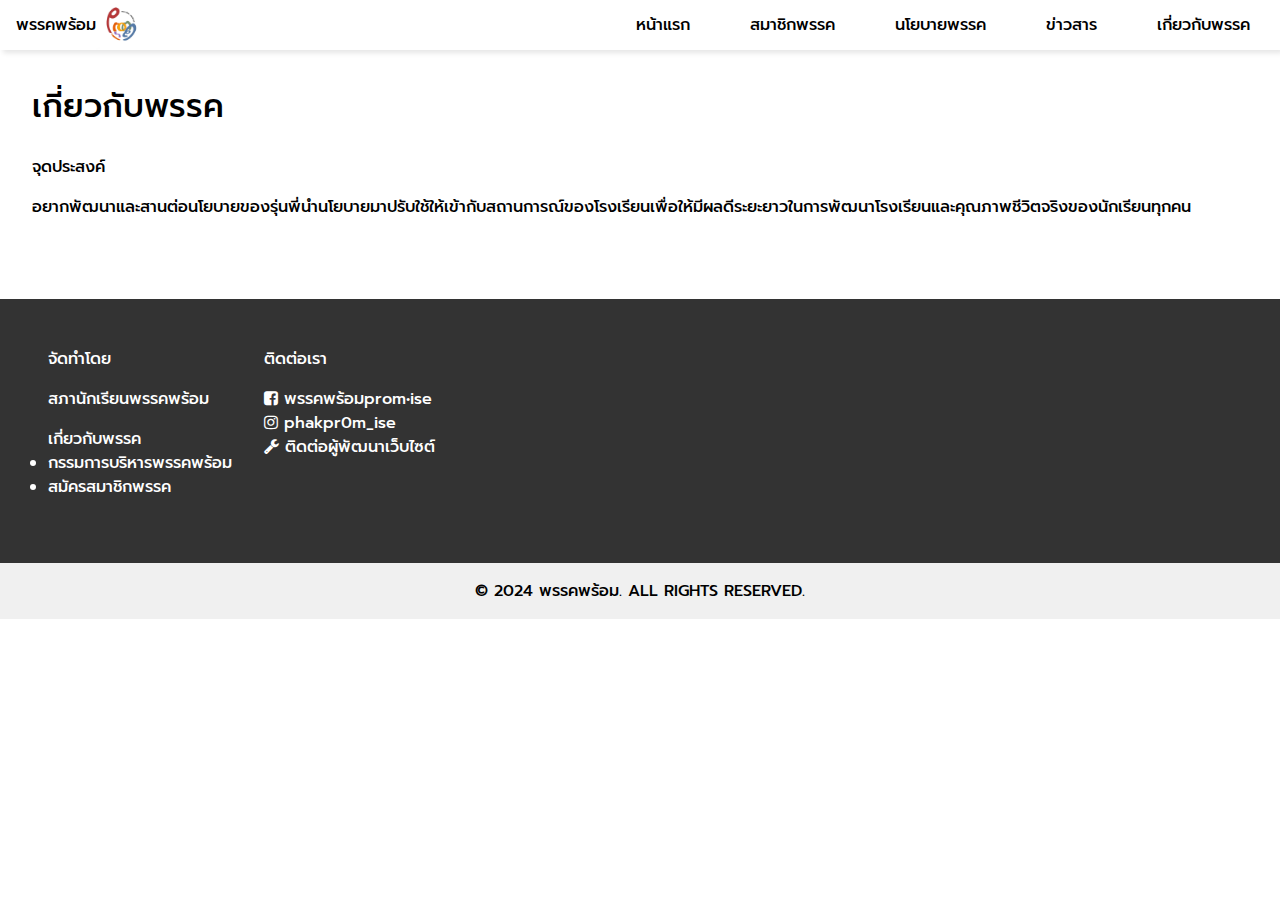
<file: about.html>
<!DOCTYPE html>
<html lang="en">
<head>
  <meta charset="UTF-8">
  <meta name="viewport" content="width=device-width, initial-scale=1.0">
  <title>พรรคพร้อม</title>
  <link rel="stylesheet" href="main.css">
  <link rel="preconnect" href="https://fonts.googleapis.com">
  <link rel="preconnect" href="https://fonts.gstatic.com" crossorigin>
  <link href="https://fonts.googleapis.com/css2?family=Prompt:ital,wght@0,100;0,200;0,300;0,400;0,500;0,600;0,700;0,800;0,900;1,100;1,200;1,300;1,400;1,500;1,600;1,700;1,800;1,900&display=swap" rel="stylesheet">
  <link rel="stylesheet" href="https://cdnjs.cloudflare.com/ajax/libs/font-awesome/4.7.0/css/font-awesome.min.css">
  <link rel="icon" type="image/png" href="https://scontent.fbkk5-7.fna.fbcdn.net/v/t39.30808-6/444482863_931132752142202_8848490933988220723_n.jpg?_nc_cat=107&ccb=1-7&_nc_sid=5f2048&_nc_eui2=AeE3pIjLGGQKseKmH7cwM49nICtCZ7mHqLsgK0JnuYeou2LkmMryBOYFp5C57wH6hEBxqFE7vZM_ELS-q_tJZ1nf&_nc_ohc=k4m9Tu6chesQ7kNvgHOMTBQ&_nc_ht=scontent.fbkk5-7.fna&oh=00_AYCNvjtO-amTCDEgkn9ydBOMkmbJRICSYbodtaepvkRHdQ&oe=66624A7C"/>
</head>
<body>
  <nav>
    <ul class="sidebar">
      <li onclick=hideSidebar()><a href=""><svg xmlns="http://www.w3.org/2000/svg" height="24px" viewBox="0 -960 960 960" width="24px" fill="#000000"><path d="m256-200-56-56 224-224-224-224 56-56 224 224 224-224 56 56-224 224 224 224-56 56-224-224-224 224Z"/></svg></a></li>
      <li><a href="index.html">หน้าแรก</a></li>
      <li><a href="members.html">สมาชิกพรรค</a></li>
      <li><a href="policy.html">นโยบายพรรค</a></li>
      <li><a href="news.html">ข่าวสาร</a></li>
      <li><a href="about.html">เกี่ยวกับพรรค</a></li>
    </ul>
    <ul>
      
        <li class="logo-container">
          <a class="logo-text">พรรคพร้อม</a> 
          <div class="logo-wrapper">
            <img class="logo-img" src="logoeiei.jpg" alt="">
          </div>
        </li>
      
      
      <li class="hideOnMobile"><a href="index.html">หน้าแรก</a></li>
      <li class="hideOnMobile"><a href="members.html">สมาชิกพรรค</a></li>
      <li class="hideOnMobile"><a href="policy.html">นโยบายพรรค</a></li>
      <li class="hideOnMobile"><a href="news.html">ข่าวสาร</a></li>
      <li class="hideOnMobile"><a href="about.html">เกี่ยวกับพรรค</a></li>
      <li class="menu-button" onclick=showSidebar()><a href="#"><svg xmlns="http://www.w3.org/2000/svg" height="24px" viewBox="0 -960 960 960" width="24px" fill="#000000"><path d="M120-240v-80h720v80H120Zm0-200v-80h720v80H120Zm0-200v-80h720v80H120Z"/></svg></a></li>
    </ul>
  </nav>

  <script>
    function showSidebar(){
      const sidebar = document.querySelector('.sidebar')
      sidebar.style.display ='flex'
    }
    function hideSidebar(){
      const sidebar = document.querySelector('.sidebar')
      sidebar.style.display ='flex'
    }
  </script>

<section class="hero-news">
  <div class="container">
      <div class="hero-con">
       <div class="hero-info">
          <h3>เกี่ยวกับพรรค</h3>
          <br>
          
          <h4>จุดประสงค์</h3>
          <p>อยากพัฒนาและสานต่อนโยบายของรุ่นพี่นำนโยบายมาปรับใช้ให้เข้ากับสถานการณ์ของโรงเรียนเพื่อให้มีผลดีระยะยาวในการพัฒนาโรงเรียนและคุณภาพชีวิตจริงของนักเรียนทุกคน</p> 
           
         
        
      </div>
  </div>
</section>

<div class="footer-top">
  <div class="container">
      <div class="footer-top-con">
          <div class="footer-top-item">
              <h4>จัดทำโดย</h4>
              
              <div class="footer-top-item-con">
                 
                  <div class="info">
                      <span class="info-title">สภานักเรียนพรรคพร้อม</span>
                      <span class="info-desc"></span>
                  </div>
              </div>

              <div class="footer-top-item-con">
                
                  <div class="info">
                      <span class="info-title">เกี่ยวกับพรรค</span>
                      <br>
                      <a href="#" class="li-info-a"> 
                          <li class="li-info">กรรมการบริหารพรรคพร้อม</li>
                      </a>
                      <a href="#" class="li-info-a">
                          <li class="li-info">สมัครสมาชิกพรรค</li>
                      </a>
                     
                  </div>
              </div>

          </div>
        
          <div class="footer-top-item">
              <h4>ติดต่อเรา</h4>
              <a href="https://www.facebook.com/profile.php?id=61559729656990" target="_blank" class="footer-top-item-a"><i class="fa fa-facebook-square" aria-hidden="true"></i> พรรคพร้อมprom•ise</a>
              <br>
              <a href="https://www.instagram.com/saphalsw_official" target="_blank" class="footer-top-item-a"><i class="fa fa-instagram" aria-hidden="true"></i> phakpr0m_ise</a>
              <br>
              <a href="https://www.instagram.com/zyxwvutsrqponml_jihgfedcba" target="_blank" class="footer-top-item-a"><i class="fa fa-wrench" aria-hidden="true"></i> ติดต่อผู้พัฒนาเว็บไซต์</a>
          </div>
      </div>
  </div>
</div>

<div class="footer-bottom">
  <p>© 2024 พรรคพร้อม. ALL RIGHTS RESERVED.</p>
  <p> </p>
</div>

</body>
</html>
</file>
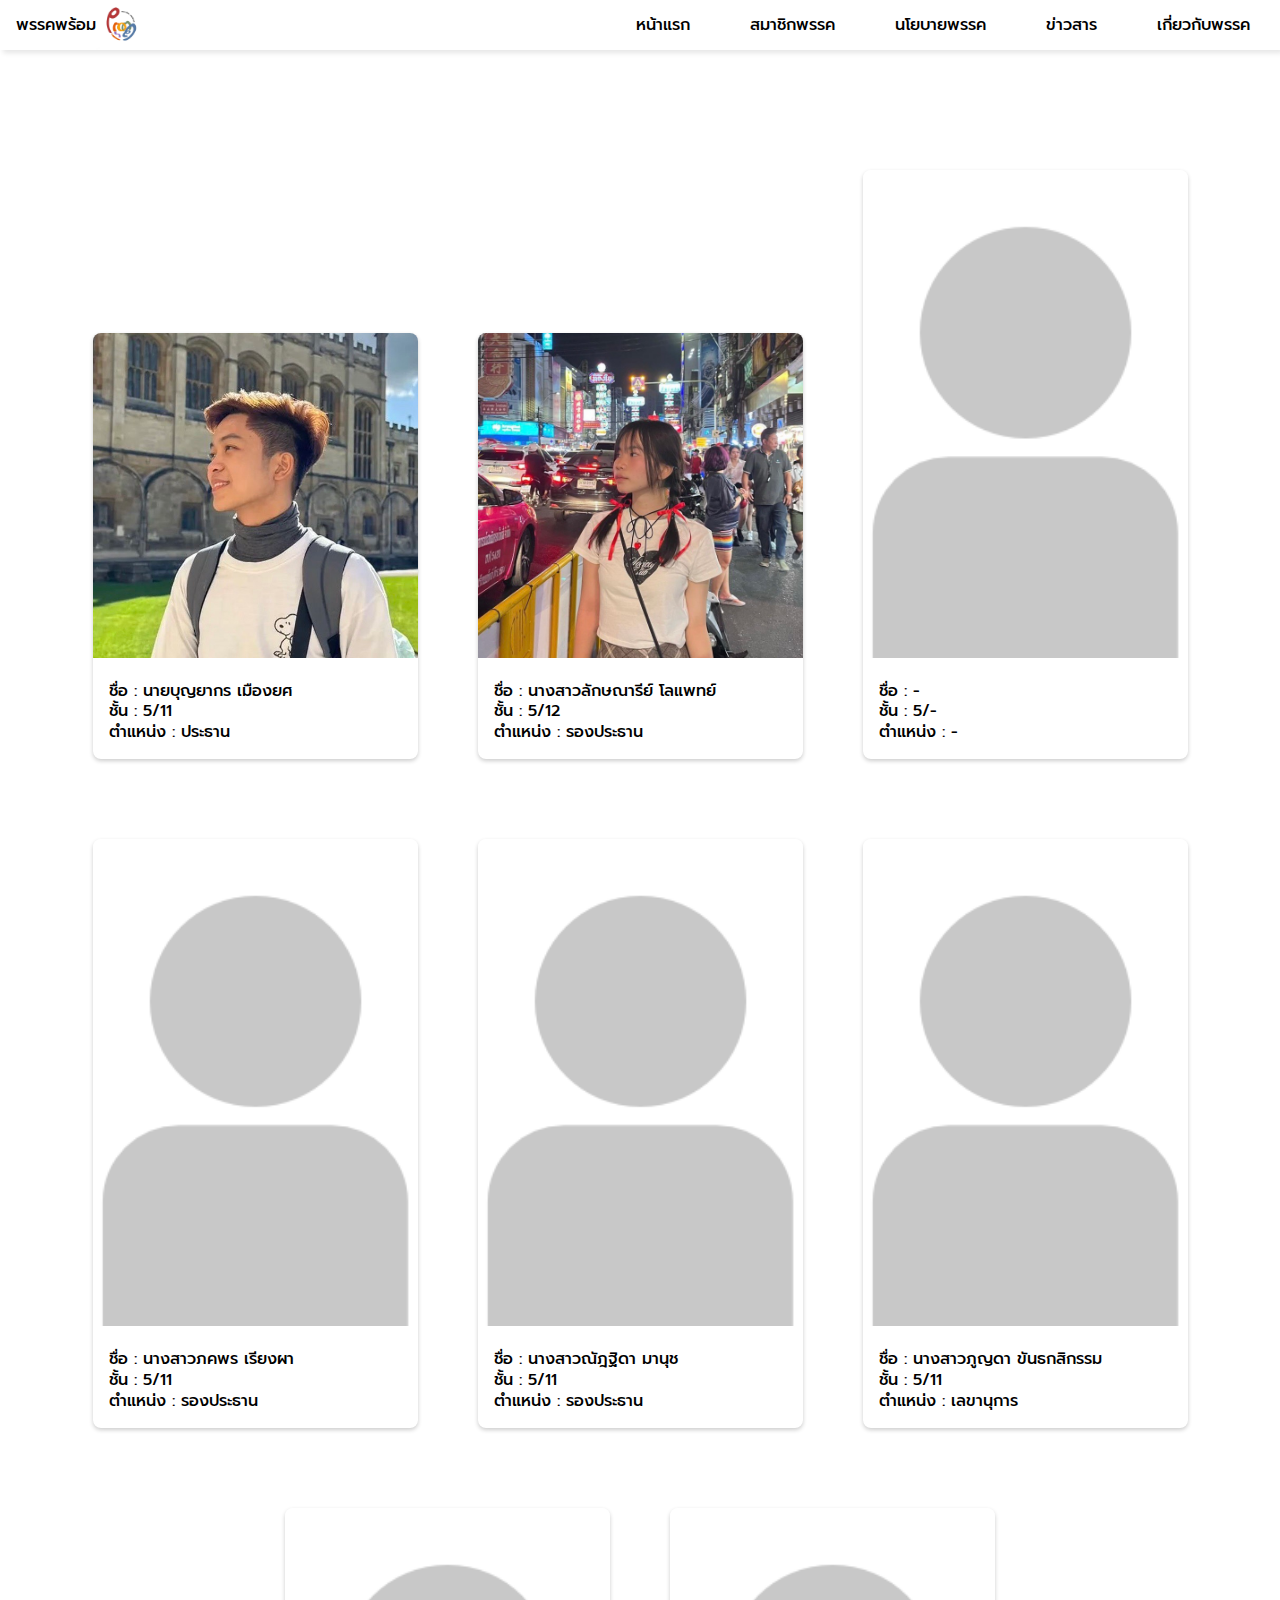
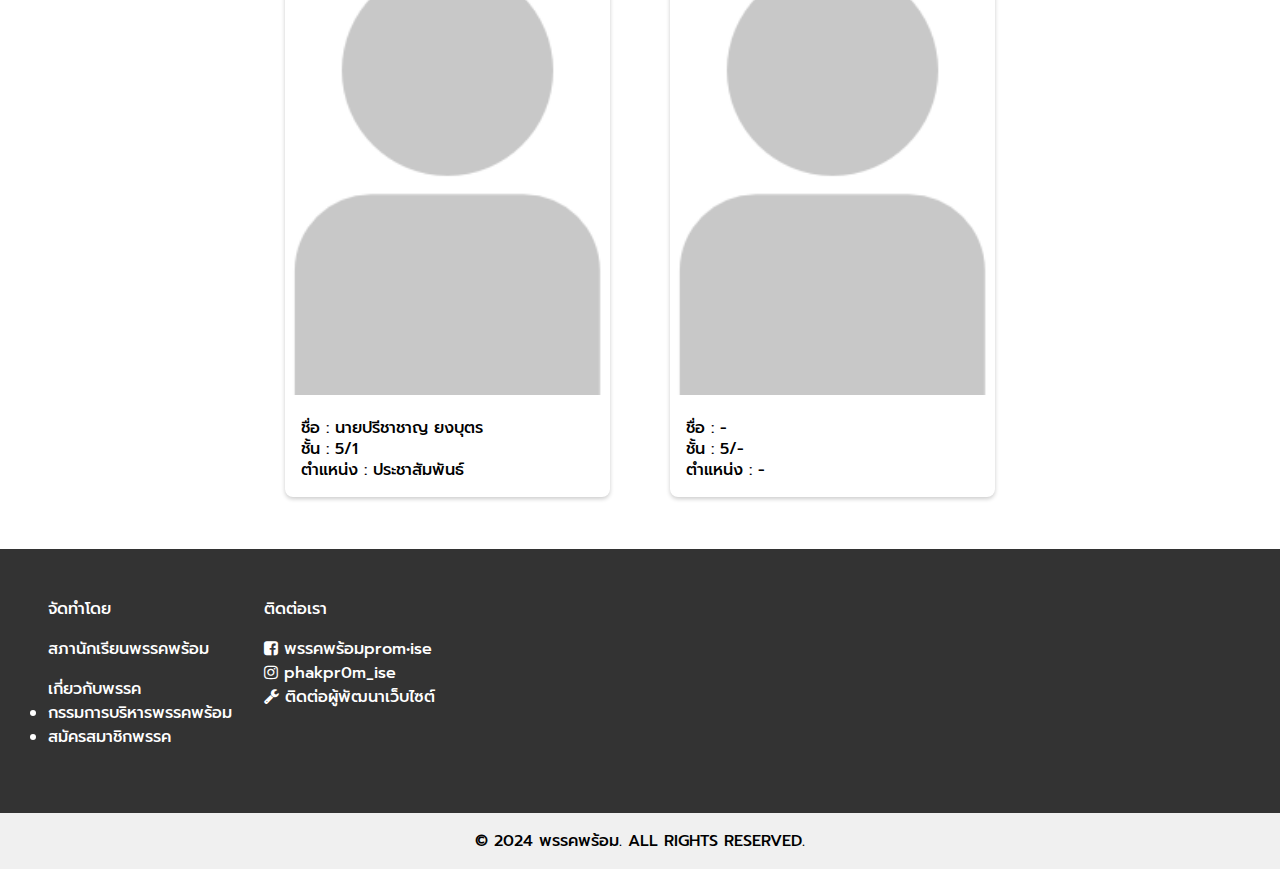
<file: members.html>
<!DOCTYPE html>
<html lang="en">
<head>
  <meta charset="UTF-8">
  <meta name="viewport" content="width=device-width, initial-scale=1.0">
  <title>พรรคพร้อม</title>
  <link rel="stylesheet" href="main.css">
  <link rel="preconnect" href="https://fonts.googleapis.com">
  <link rel="preconnect" href="https://fonts.gstatic.com" crossorigin>
  <link href="https://fonts.googleapis.com/css2?family=Prompt:ital,wght@0,100;0,200;0,300;0,400;0,500;0,600;0,700;0,800;0,900;1,100;1,200;1,300;1,400;1,500;1,600;1,700;1,800;1,900&display=swap" rel="stylesheet">
  <link rel="stylesheet" href="https://cdnjs.cloudflare.com/ajax/libs/font-awesome/4.7.0/css/font-awesome.min.css">
  <link rel="icon" type="image/png" href="https://scontent.fbkk5-7.fna.fbcdn.net/v/t39.30808-6/444482863_931132752142202_8848490933988220723_n.jpg?_nc_cat=107&ccb=1-7&_nc_sid=5f2048&_nc_eui2=AeE3pIjLGGQKseKmH7cwM49nICtCZ7mHqLsgK0JnuYeou2LkmMryBOYFp5C57wH6hEBxqFE7vZM_ELS-q_tJZ1nf&_nc_ohc=k4m9Tu6chesQ7kNvgHOMTBQ&_nc_ht=scontent.fbkk5-7.fna&oh=00_AYCNvjtO-amTCDEgkn9ydBOMkmbJRICSYbodtaepvkRHdQ&oe=66624A7C"/>
</head>
<body>
  <nav>
    <ul class="sidebar">
      <li onclick=hideSidebar()><a href=""><svg xmlns="http://www.w3.org/2000/svg" height="24px" viewBox="0 -960 960 960" width="24px" fill="#000000"><path d="m256-200-56-56 224-224-224-224 56-56 224 224 224-224 56 56-224 224 224 224-56 56-224-224-224 224Z"/></svg></a></li>
      <li><a href="index.html">หน้าแรก</a></li>
      <li><a href="members.html">สมาชิกพรรค</a></li>
      <li><a href="policy.html">นโยบายพรรค</a></li>
      <li><a href="news.html">ข่าวสาร</a></li>
      <li><a href="about.html">เกี่ยวกับพรรค</a></li>
    </ul>
    <ul>
      
        <li class="logo-container">
          <a class="logo-text">พรรคพร้อม</a> 
          <div class="logo-wrapper">
            <img class="logo-img" src="logoeiei.jpg" alt="">
          </div>
        </li>
      
      
      <li class="hideOnMobile"><a href="index.html">หน้าแรก</a></li>
      <li class="hideOnMobile"><a href="members.html">สมาชิกพรรค</a></li>
      <li class="hideOnMobile"><a href="policy.html">นโยบายพรรค</a></li>
      <li class="hideOnMobile"><a href="news.html">ข่าวสาร</a></li>
      <li class="hideOnMobile"><a href="about.html">เกี่ยวกับพรรค</a></li>
      <li class="menu-button" onclick=showSidebar()><a href="#"><svg xmlns="http://www.w3.org/2000/svg" height="24px" viewBox="0 -960 960 960" width="24px" fill="#000000"><path d="M120-240v-80h720v80H120Zm0-200v-80h720v80H120Zm0-200v-80h720v80H120Z"/></svg></a></li>
    </ul>
  </nav>

  <script>
    function showSidebar(){
      const sidebar = document.querySelector('.sidebar')
      sidebar.style.display ='flex'
    }
    function hideSidebar(){
      const sidebar = document.querySelector('.sidebar')
      sidebar.style.display ='flex'
    }
  </script>

<div class="card-container">
  
  <div class="card">
    <img src="m1.jpg" alt="">
    <div class="card-content">
      <p>ชื่อ : นายบุญยากร เมืองยศ</p>
      <p>ชั้น : 5/11</p>
      <p>ตำแหน่ง : ประธาน</p>
    </div>
  </div>
  <div class="card">
    <img src="m2.jpg" alt="">
    <div class="card-content">
      <p>ชื่อ : นางสาวลักษณารีย์ โลแพทย์</p>
      <p>ชั้น : 5/12</p>
      <p>ตำแหน่ง : รองประธาน</p>
    </div>
  </div>
  <div class="card">
    <img src="d.png" alt="">
    <div class="card-content">
      <p>ชื่อ : -</p>
      <p>ชั้น : 5/-</p>
      <p>ตำแหน่ง : -</p>
    </div>
  </div>
  <div class="card">
    <img src="d.png" alt="">
    <div class="card-content">
      <p>ชื่อ : นางสาวภคพร เรียงผา</p>
      <p>ชั้น : 5/11</p>
      <p>ตำแหน่ง : รองประธาน</p>
    </div>
  </div>
  <div class="card">
    <img src="d.png" alt="">
    <div class="card-content">
      <p>ชื่อ : นางสาวณัฎฐิดา มานุช</p>
      <p>ชั้น : 5/11</p>
      <p>ตำแหน่ง : รองประธาน</p>
    </div>
  </div>
  <div class="card">
    <img src="d.png" alt="">
    <div class="card-content">
      <p>ชื่อ : นางสาวภูญดา ขันธกสิกรรม</p>
      <p>ชั้น : 5/11</p>
      <p>ตำแหน่ง : เลขานุการ</p>
    </div>
  </div>
  <div class="card">
    <img src="d.png" alt="">
    <div class="card-content">
      <p>ชื่อ : นายปรีชาชาญ ยงบุตร</p>
      <p>ชั้น : 5/1</p>
      <p>ตำแหน่ง : ประชาสัมพันธ์</p>
    </div>
  </div>
  <div class="card">
    <img src="d.png" alt="">
    <div class="card-content">
      <p>ชื่อ : -</p>
      <p>ชั้น : 5/-</p>
      <p>ตำแหน่ง : -</p>
    </div>
  </div>
 


</div>

<div class="footer-top">
  <div class="container">
      <div class="footer-top-con">
          <div class="footer-top-item">
              <h4>จัดทำโดย</h4>
              
              <div class="footer-top-item-con">
                 
                  <div class="info">
                      <span class="info-title">สภานักเรียนพรรคพร้อม</span>
                      <span class="info-desc"></span>
                  </div>
              </div>

              <div class="footer-top-item-con">
                
                  <div class="info">
                      <span class="info-title">เกี่ยวกับพรรค</span>
                      <br>
                      <a href="#" class="li-info-a"> 
                          <li class="li-info">กรรมการบริหารพรรคพร้อม</li>
                      </a>
                      <a href="#" class="li-info-a">
                          <li class="li-info">สมัครสมาชิกพรรค</li>
                      </a>
                     
                  </div>
              </div>

          </div>
        
          <div class="footer-top-item">
              <h4>ติดต่อเรา</h4>
              <a href="https://www.facebook.com/profile.php?id=61559729656990" target="_blank" class="footer-top-item-a"><i class="fa fa-facebook-square" aria-hidden="true"></i> พรรคพร้อมprom•ise</a>
              <br>
              <a href="https://www.instagram.com/saphalsw_official" target="_blank" class="footer-top-item-a"><i class="fa fa-instagram" aria-hidden="true"></i> phakpr0m_ise</a>
              <br>
              <a href="https://www.instagram.com/zyxwvutsrqponml_jihgfedcba" target="_blank" class="footer-top-item-a"><i class="fa fa-wrench" aria-hidden="true"></i> ติดต่อผู้พัฒนาเว็บไซต์</a>
          </div>
      </div>
  </div>
</div>

<div class="footer-bottom">
  <p>© 2024 พรรคพร้อม. ALL RIGHTS RESERVED.</p>
  <p> </p>
</div>


</body>
</html>
</file>
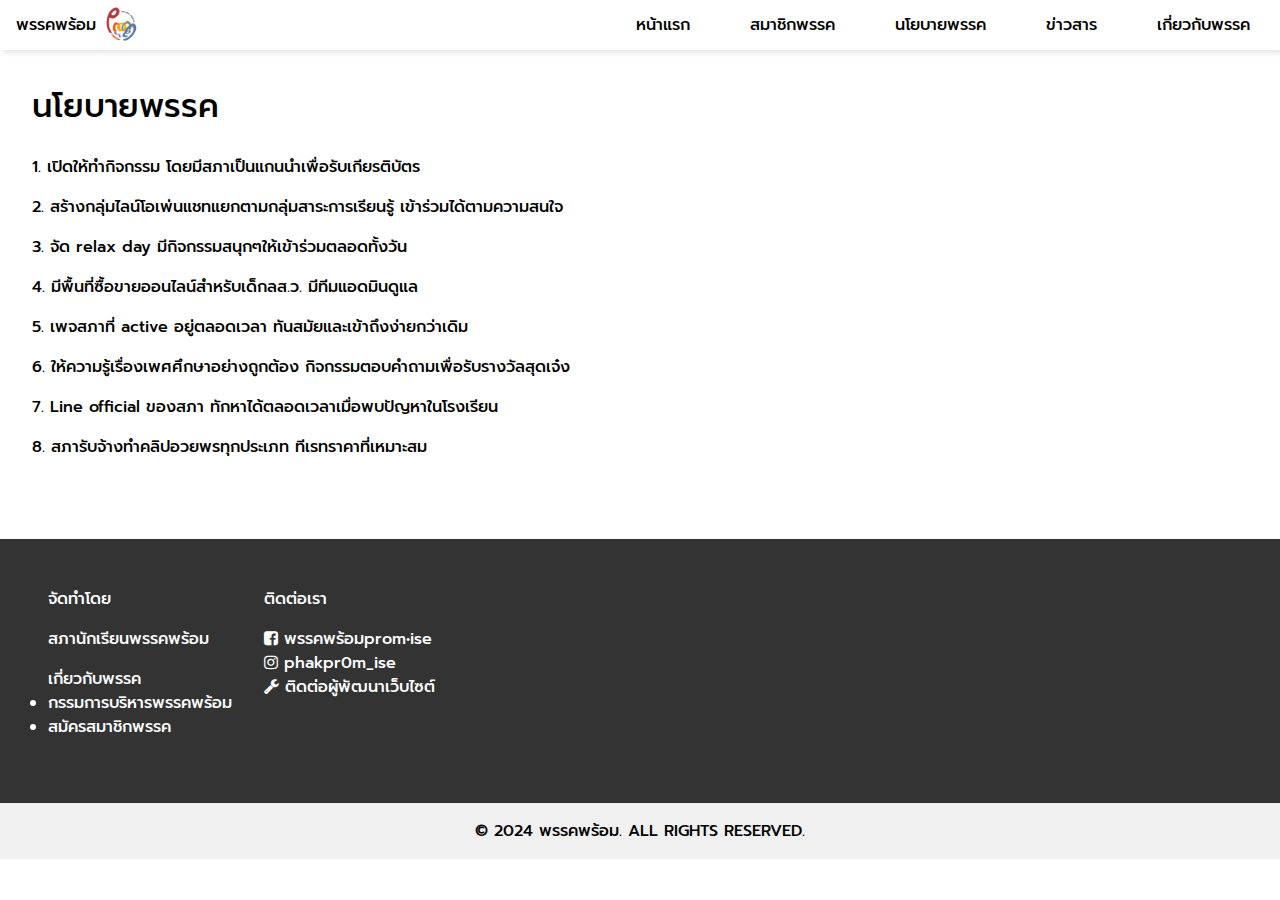
<file: policy.html>
<!DOCTYPE html>
<html lang="en">
<head>
  <meta charset="UTF-8">
  <meta name="viewport" content="width=device-width, initial-scale=1.0">
  <title>พรรคพร้อม</title>
  <link rel="stylesheet" href="main.css">
  <link rel="preconnect" href="https://fonts.googleapis.com">
  <link rel="preconnect" href="https://fonts.gstatic.com" crossorigin>
  <link href="https://fonts.googleapis.com/css2?family=Prompt:ital,wght@0,100;0,200;0,300;0,400;0,500;0,600;0,700;0,800;0,900;1,100;1,200;1,300;1,400;1,500;1,600;1,700;1,800;1,900&display=swap" rel="stylesheet">
  <link rel="stylesheet" href="https://cdnjs.cloudflare.com/ajax/libs/font-awesome/4.7.0/css/font-awesome.min.css">
  <link rel="icon" type="image/png" href="https://scontent.fbkk5-7.fna.fbcdn.net/v/t39.30808-6/444482863_931132752142202_8848490933988220723_n.jpg?_nc_cat=107&ccb=1-7&_nc_sid=5f2048&_nc_eui2=AeE3pIjLGGQKseKmH7cwM49nICtCZ7mHqLsgK0JnuYeou2LkmMryBOYFp5C57wH6hEBxqFE7vZM_ELS-q_tJZ1nf&_nc_ohc=k4m9Tu6chesQ7kNvgHOMTBQ&_nc_ht=scontent.fbkk5-7.fna&oh=00_AYCNvjtO-amTCDEgkn9ydBOMkmbJRICSYbodtaepvkRHdQ&oe=66624A7C"/>
</head>
<body>
  <nav>
    <ul class="sidebar">
      <li onclick=hideSidebar()><a href=""><svg xmlns="http://www.w3.org/2000/svg" height="24px" viewBox="0 -960 960 960" width="24px" fill="#000000"><path d="m256-200-56-56 224-224-224-224 56-56 224 224 224-224 56 56-224 224 224 224-56 56-224-224-224 224Z"/></svg></a></li>
      <li><a href="index.html">หน้าแรก</a></li>
      <li><a href="members.html">สมาชิกพรรค</a></li>
      <li><a href="policy.html">นโยบายพรรค</a></li>
      <li><a href="news.html">ข่าวสาร</a></li>
      <li><a href="about.html">เกี่ยวกับพรรค</a></li>
    </ul>
    <ul>
      
        <li class="logo-container">
          <a class="logo-text">พรรคพร้อม</a> 
          <div class="logo-wrapper">
            <img class="logo-img" src="logoeiei.jpg" alt="">
          </div>
        </li>
      
      
      <li class="hideOnMobile"><a href="index.html">หน้าแรก</a></li>
      <li class="hideOnMobile"><a href="members.html">สมาชิกพรรค</a></li>
      <li class="hideOnMobile"><a href="policy.html">นโยบายพรรค</a></li>
      <li class="hideOnMobile"><a href="news.html">ข่าวสาร</a></li>
      <li class="hideOnMobile"><a href="about.html">เกี่ยวกับพรรค</a></li>
      <li class="menu-button" onclick=showSidebar()><a href="#"><svg xmlns="http://www.w3.org/2000/svg" height="24px" viewBox="0 -960 960 960" width="24px" fill="#000000"><path d="M120-240v-80h720v80H120Zm0-200v-80h720v80H120Zm0-200v-80h720v80H120Z"/></svg></a></li>
    </ul>
  </nav>

  <script>
    function showSidebar(){
      const sidebar = document.querySelector('.sidebar')
      sidebar.style.display ='flex'
    }
    function hideSidebar(){
      const sidebar = document.querySelector('.sidebar')
      sidebar.style.display ='flex'
    }
  </script>

<section class="hero-news">
    <div class="container">
        <div class="hero-con">
         <div class="hero-info">
            <h3>นโยบายพรรค</h3>
            <br>
            
            <h4>1. เปิดให้ทำกิจกรรม โดยมีสภาเป็นแกนนำเพื่อรับเกียรติบัตร</h3>
            <p></p> 
           
            <h4>2. สร้างกลุ่มไลน์โอเพ่นแชทแยกตามกลุ่มสาระการเรียนรู้ เข้าร่วมได้ตามความสนใจ</h4>
            <p></p>
           
            <h4>3. จัด relax day มีกิจกรรมสนุกๆให้เข้าร่วมตลอดทั้งวัน</h4>
            <p></p>

            <h4>4. มีพื้นที่ซื้อขายออนไลน์สำหรับเด็กลส.ว. มีทีมแอดมินดูแล</h4>
            <p></p>
            
            <h4>5. เพจสภาที่ active อยู่ตลอดเวลา ทันสมัยและเข้าถึงง่ายกว่าเดิม</h4>
            <p></p>
      
            <h4>6. ให้ความรู้เรื่องเพศศึกษาอย่างถูกต้อง กิจกรรมตอบคำถามเพื่อรับรางวัลสุดเจ๋ง</h4>
            <p></p>
            
            <h4>7. Line official ของสภา ทักหาได้ตลอดเวลาเมื่อพบปัญหาในโรงเรียน</h4>
            <p></p>

            <h4>8. สภารับจ้างทำคลิปอวยพรทุกประเภท ทีเรทราคาที่เหมาะสม</h4>
            <p></p>
            
        </div>
    </div>
  </section>

  <div class="footer-top">
    <div class="container">
        <div class="footer-top-con">
            <div class="footer-top-item">
                <h4>จัดทำโดย</h4>
                
                <div class="footer-top-item-con">
                   
                    <div class="info">
                        <span class="info-title">สภานักเรียนพรรคพร้อม</span>
                        <span class="info-desc"></span>
                    </div>
                </div>

                <div class="footer-top-item-con">
                  
                    <div class="info">
                        <span class="info-title">เกี่ยวกับพรรค</span>
                        <br>
                        <a href="#" class="li-info-a"> 
                            <li class="li-info">กรรมการบริหารพรรคพร้อม</li>
                        </a>
                        <a href="#" class="li-info-a">
                            <li class="li-info">สมัครสมาชิกพรรค</li>
                        </a>
                       
                    </div>
                </div>

            </div>
          
            <div class="footer-top-item">
                <h4>ติดต่อเรา</h4>
                <a href="https://www.facebook.com/profile.php?id=61559729656990" target="_blank" class="footer-top-item-a"><i class="fa fa-facebook-square" aria-hidden="true"></i> พรรคพร้อมprom•ise</a>
                <br>
                <a href="https://www.instagram.com/saphalsw_official" target="_blank" class="footer-top-item-a"><i class="fa fa-instagram" aria-hidden="true"></i> phakpr0m_ise</a>
                <br>
                <a href="https://www.instagram.com/zyxwvutsrqponml_jihgfedcba" target="_blank" class="footer-top-item-a"><i class="fa fa-wrench" aria-hidden="true"></i> ติดต่อผู้พัฒนาเว็บไซต์</a>
            </div>
        </div>
    </div>
</div>

<div class="footer-bottom">
    <p>© 2024 พรรคพร้อม. ALL RIGHTS RESERVED.</p>
    <p> </p>
</div>


</body>
</html>
</file>
<file: main.css>
*{
    margin: 0;
    padding: 0;
    font-family: "Prompt", sans-serif;
    font-weight: 500;
    font-style: normal;
  }
  body{
    min-height: 100vh;
    background-image: url();
    background-size: cover;
    background-repeat: no-repeat;
    background-position: center;
  }
  .logo-wrapper{
    width: 50px;
    height: 50px;
  }
  .logo-img{
    width: 100%;
  }
  .logo-container{
    display: flex;
    align-items: center;
    margin-left: 1rem;
  }
  .logo-text{
    padding: 0;
    margin: 0;
  }
  nav{
    background-color: white;
    box-shadow: 3px 3px 5px rgba(0, 0, 0, 0.1);
  }
  nav ul{
    width: 100%;
    list-style: none;
    display: flex;
    justify-content: flex-end;
    align-items: center;
  }
  nav li{
    height: 50px;
  
  }
  nav a{
    height: 100%;
    padding: 0 30px;
    text-decoration: none;
    display: flex;
    align-items: center;
    color: black;
  }
  nav a:hover{
    background-color: #f0f0f0;
  }
  nav li:first-child{
    margin-right: auto;
  }
  .sidebar{
    position: fixed;
    top: 0;
    right: 0;
    height: 100vh;
    width: 250px;
    z-index: 999;
    background-color: white;
    backdrop-filter: blur(10px);

    display: none;
    flex-direction: column;
    align-items: flex-start;
    justify-content: flex-start;
  }
  .sidebar li{
    width: 100%;
  }
  .sidebar a{
    width: 100%;
  }
  .menu-button{
    display: none;
  }
  @media(max-width: 800px){
    .hideOnMobile{
      display: none;
    }
    .menu-button{
      display: block;
    }
  }
  @media(max-width: 500px){
    .sidebar{
      width: 100%;
    }
    .hero{
      width: 100%;
      margin-top: 5rem;
    }
    .hero-info h3{
      font-size: 20px;
    }
    .hero-info p{
      font-size: 14px;
    }
    .hero-con{
      flex-direction: column;
    }
    .logo-container{
      margin-left: 35%;
    }
    .footer-top-con{
      flex-direction: column;
      justify-content: center;
    }
  
    
  }
  .hero {
    background-color: #e5e5e5;
    margin-top: 12rem;
  }
  .hero-news{
    margin-top: 0rem;
  }
  .hero-con {
    display: flex;
  }
  .hero-info {
    padding: 2rem;
  }
  .hero-info h3 {
    font-size: 2rem;
  }
  .hero-info h4 {
    font-size: 1rem;
  }
  .hero-info h1 {
    font-size: 2.5rem;
  }
  .hero-info p {
    margin: 1rem 0;
  }
  .hero-info .hero-btn {
    display: inline;
    background-color: #ffdc2f;
    color: red;
    padding: .5rem 1rem;
    border-radius: 5px;
    text-decoration: none;
  }
  .hero-img img {
    width: 100%;
    padding: -12rem;
    margin-top: 5rem;
  }
  img {
    max-width: 100%;
    height: auto;
  }

  .footer-top {
    margin-top: 2rem;
    padding: 3rem;
    background-color: #333;
    color: #fff;
}
.footer-top-item-a {
    color: #fff;
    text-decoration: none;
}

.footer-top-con {
    display: flex;
    grid-template-columns: 1fr 1fr 1fr;
    column-gap: 2rem;
}

.footer-top-item-con {
    display: flex;  
    margin: 1rem 0;
}

.li-info{
    background-color: #333;
    color: #fff;
    text-decoration: none;
}

.li-info-a{
    background-color: #333;
    color: #fff;
    text-decoration: none;
}



.footer-top-item:nth-child(2) h4,
.footer-top-item:nth-child(2) h4 {
    margin-bottom: 1rem;
}

.footer-bottom {
    background-color: #f0f0f0;
    padding: 1rem;
    text-align: center;
}

  .slideshow {
      width: 40%;
    height: 300px;
      position: relative;
      text-align: center;
      line-height: 400px;
      padding-bottom: 30px;
      margin: 0 auto;
      transition: all 0.5s ease;
  }
  /* slideshow item */
  .slideshow--item {
      width: 100%;
      line-height: 1.5;
      position: absolute;
      top: 0;
      overflow: hidden;
      visibility: hidden;
  }
  .slideshow--item img {
      width: 100%;
      height: auto;
      
      
  }
  .slideshow--bullet:checked + .slideshow--item {
      visibility: visible;
  }
  .slideshow[data-transition="fade"] .slideshow--item {
      visibility: visible;
      opacity: 0;
      transition: .3s ease-out opacity;
  }
  .slideshow[data-transition="fade"] .slideshow--bullet:checked + .slideshow--item {
      opacity: 1;
  }
  /* slideshow navigation */
  .slideshow--nav {
      position: absolute;
      top: 0;
      bottom: 0;
      width: 50%;
      display: none;
      z-index: 88;
      cursor: pointer;
      color: transparent;
      -webkit-touch-callout: none;
      -webkit-user-select: none;
      -khtml-user-select: none;
      -moz-user-select: none;
      -ms-user-select: none;
      user-select: none;
  }
  .slideshow--nav:after {
      display: block;
      content: '';
      font-size: 1.2em;
      color: #fff;
      background-color: rgba(0, 0, 0, 0.5);
      position: absolute;
      height: 50px;
      top: 50%;
      right: -35px;
    padding-right:40px;
      padding-top: 25px;
      padding-left: 10px;
      border-radius: 50%;
      margin-top: -1.5em;
      transition: all 0.5s ease;
  }
  .slideshow--nav:hover:after {
      background-color: rgba(0, 0, 0, 0.8);
  }
  .slideshow--nav-previous {
      left: -45px;
      display: block;
  }
  .slideshow--nav-previous:after {
      -webkit-transform: scaleX(-1);
      -moz-transform: scaleX(-1);
      transform: scaleX(-1);
      right: auto;
      left: 10px;
  }
  .slideshow--nav-next {
      left: 50%;
      display: block;
  }
  /* Radiobuttons to control the slideshow */
  .slideshow--bullet {
      font-size: .75em;
      width: 8px;
      height: 8px;
      display: inline-block;
      position: absolute;
    margin: 8px 8px -120px;
      z-index: -1;
      -webkit-appearance: none;
      -moz-appearance: none;
      appearance: none;
      background: #8d8d8d;
      border-radius: 50%;
      transition: all 0.5s ease;
  }
  .slideshow--bullet:checked {
      background: #333;
      outline: none;
  }
  .button-container {
      padding: 20px;
  }
  .folio-button {
      margin: 0 auto;
      padding: 5px 10px;
      background-color: #91B0A5;
      border-radius: 4px;
      color: #333;
      text-decoration: none;
      font-family: 'Roboto', sans-serif;
      transition: all 0.3s ease;
  }
  .folio-button:hover {
      background-color: #B0D6C9;
  }
  @media only screen and (max-width: 980px) {
      .slideshow {
          width: 100%;
        height: 200px;
  }
      .slideshow--bullet {
          margin: 8px 8px -110px;
  }
      .button-container {
          margin-top: 80px;
      }
  }
  @media only screen and (max-width: 402px) 
      .slideshow {
          width: 100%;
        height: 150px;
  }
      .slideshow--bullet {
          margin: 8px 8px -100px;
  }
  .card-container{
    display: flex; 
    justify-content: center; 
    flex-wrap: wrap; 
    margin-top: 100px; 
    flex-direction: row; 
      align-items: flex-end;
  }
  
  .card-container {
    display: flex;
    grid-template-columns: 1fr 1fr 1fr;
    column-gap: 20px;
    row-gap: 40px;
    justify-items: center;
  }
  .card{
    width: 325px;
    background-color: white;
    border-radius: 8px;
    overflow: hidden;
    box-shadow: 0px 2px 4px rgba(0, 0, 0, 0.2);
    margin: 20px;
  }
  .card img{
    width: 100%;
  }
  .card-content{
    padding: 16px;
  }
  .card-content p{
    color: #000000;
    font-size: 16px;
    line-height: 1.3;
  }
.nayobye{
  padding: 30px;
}
.nayobye p{
  text-align: justify;
  font-size: 1vw;
  padding: 0;
  margin: 0;
}
.nayobye h1{
  text-align: justify;
  font-size: 1vw;
  padding: 0;
  margin: 0;
}
.news{
  margin: 20px 0px 0px;
}
</file>
